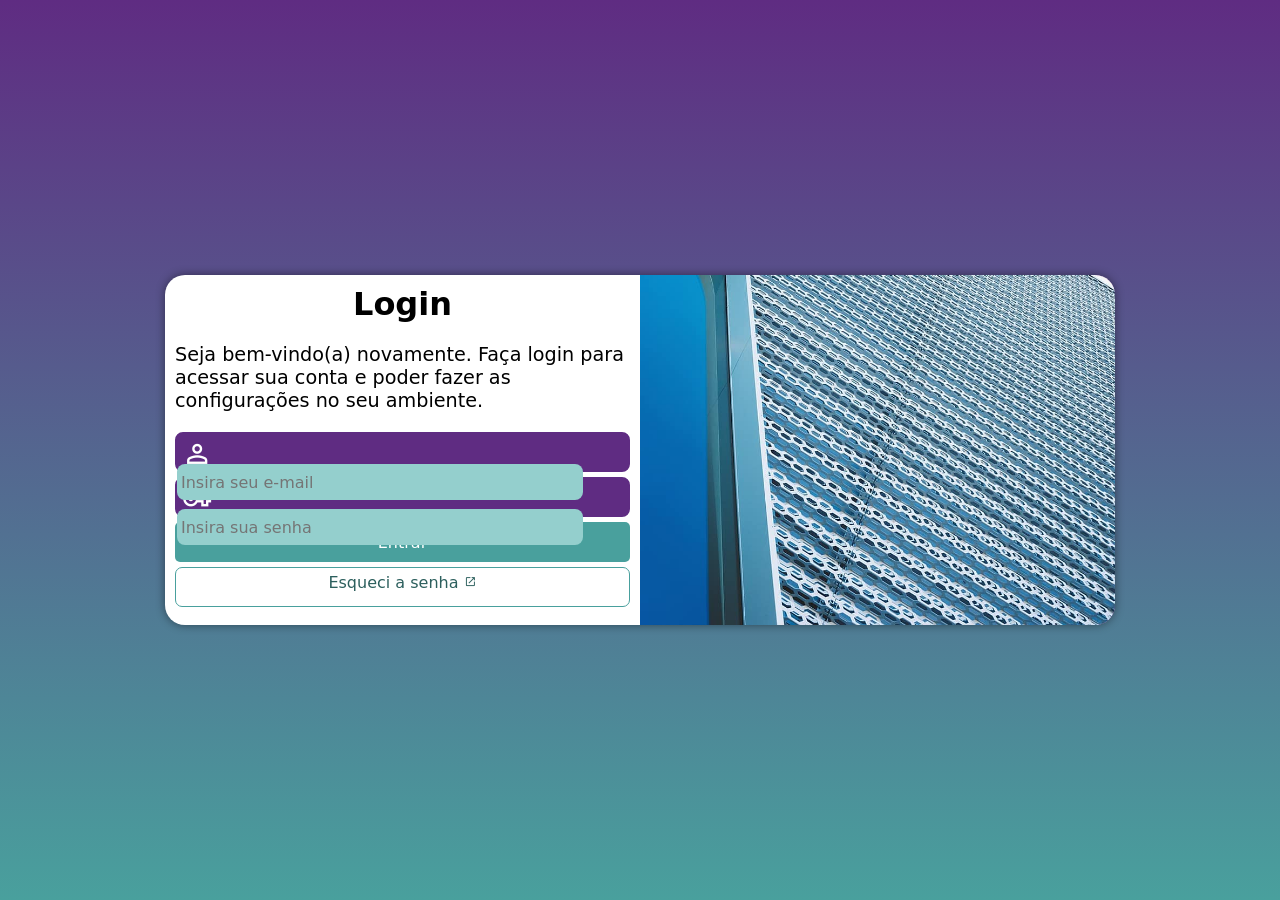
<file: index.html>
<!DOCTYPE html>
<html lang="pt-br">
<head>
    <meta charset="UTF-8">
    <meta name="viewport" content="width=device-width, initial-scale=1.0">
    <link rel="stylesheet" href="styles/style.css">
    <link rel="stylesheet" href="styles/media-query.css">
    <link href="https://fonts.googleapis.com/css2?family=Material+Symbols+Outlined" rel="stylesheet"/>
    <title>Login</title>
</head>
<body>
    <main>
        <section id="login">
            <div id="image">
                <!-- Aqui entra a imagem nas CSS -->
            </div>
            <div id="form">
                <h1>Login</h1>
                <p>Seja bem-vindo(a) novamente. Faça login para acessar sua conta e poder fazer as configurações no seu ambiente.</p>
                <form action="login.php" method="post" autocomplete="on">
                    <div class="field">
                        <span class="material-symbols-outlined">person</span>
                        <input type="email" name="login" id="ilogin" placeholder="Insira seu e-mail" maxlength="30"  autocomplete="email" required>
                        <label for="ilogin">Login</label>
                    </div>
                    <div class="field">
                        <span class="material-symbols-outlined">vpn_key</span>
                        <input type="password" name="password" id="ipassword" placeholder="Insira sua senha" minlength="8" maxlength="20" autocomplete="current-password" required>
                        <label for="ipassword">Senha</label>
                    </div>
                    <input type="submit" value="Entrar">
                    <a href="external.html" class="button">
                        Esqueci a senha <span class="material-symbols-outlined">open_in_new</span>
                    </a>
                </form>
            </div>
        </section>
    </main>
</body>
</html>
</file>
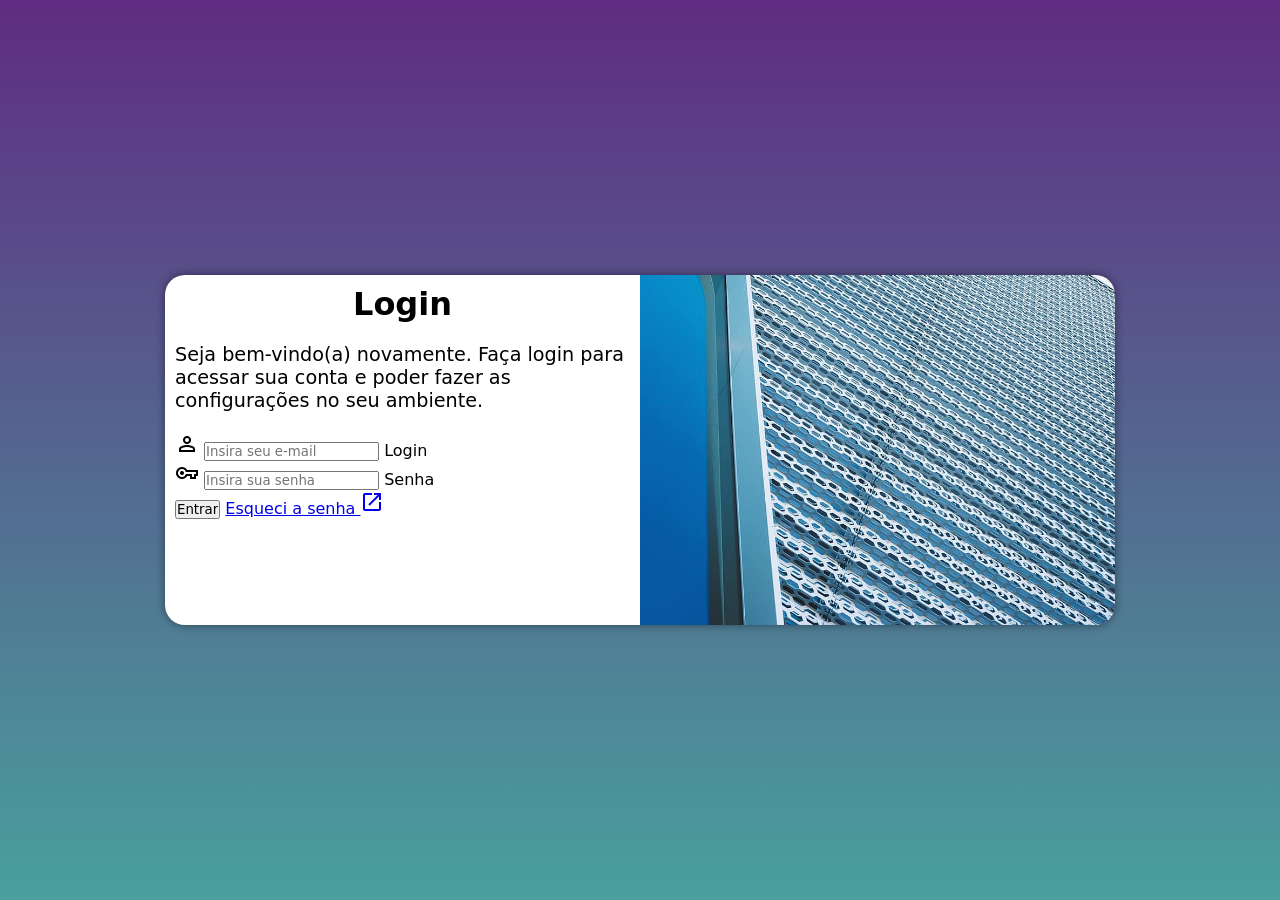
<file: index2.html>
<!DOCTYPE html>
<html lang="pt-br">
<head>
    <meta charset="UTF-8">
    <meta name="viewport" content="width=device-width, initial-scale=1.0">
    <link rel="stylesheet" href="styles/style2.css">
    <link rel="stylesheet" href="styles/media-query.css">
    <link href="https://fonts.googleapis.com/css2?family=Material+Symbols+Outlined" rel="stylesheet"/>
    <title>Login</title>
</head>
<body>
    <main>
        <section id="login">
            <div id="image">
                <!-- Aqui entra a imagem nas CSS -->
            </div>
            <div id="form">
                <h1>Login</h1>
                <p>Seja bem-vindo(a) novamente. Faça login para acessar sua conta e poder fazer as configurações no seu ambiente.</p>
                <form action="login.php" method="post" autocomplete="on">
                    <div class="field">
                        <span class="material-symbols-outlined">person</span>
                        <input type="email" name="login" id="ilogin" placeholder="Insira seu e-mail" maxlength="30"  autocomplete="email" required>
                        <label for="ilogin">Login</label>
                    </div>
                    <div class="field">
                        <span class="material-symbols-outlined">vpn_key</span>
                        <input type="password" name="password" id="ipassword" placeholder="Insira sua senha" minlength="8" maxlength="20" autocomplete="current-password" required>
                        <label for="ipassword">Senha</label>
                    </div>
                    <input type="submit" value="Entrar">
                    <a href="iforgot.html">
                        Esqueci a senha <span class="material-symbols-outlined">open_in_new</span>
                    </a>
                </form>
            </div>
        </section>
    </main>
</body>
</html>
</file>
<file: styles/style.css>
@charset "UTF-8";

/* variables section */
:root {
    --cor1: #49a09d;
    --cor2: #5f2c82;
}

/* reset */
* {
    font-family: system-ui, -apple-system, BlinkMacSystemFont, 'Segoe UI', Roboto, Oxygen, Ubuntu, Cantarell, 'Open Sans', 'Helvetica Neue', sans-serif;

    padding: 0px;
    margin: 0px;
    box-sizing: border-box;
}

/* background settings */
body, html {
    background-color: var(--cor2);
    
    height: 100vh;
    width: 100vw;
}

/* main settings */
main {
    position: relative;
    height: 100vh;
    width: 100vw;
}

/* section settings */
section#login {
    position: absolute;
    top: 50%;
    left: 50%;
    overflow: hidden;

    width: 250px;
    height: 515px;

    background-color: white;
    border-radius: 20px;
    box-shadow: 0px 0px 10px rgba(0, 0, 0, 0.450);

    transform: translate(-50%, -50%);
    transition: width 0.3s, height 0.3s;
    transition-timing-function: ease;
}

section#login > div#image {
    display: block;
    height: 200px;
    
    background: var(--cor2) url('../images/metal.jpg') no-repeat left bottom;
    background-size: cover;
}

section#login > div#form {
    display: block;
    padding: 10px;
}

div#form > h1 {
    text-align: center;
    margin-bottom: 10px;
}

div#form > p {
    font-size: 0.8em;
}

form > div.field {
    display: block;
    width: 100%;
    height: 40px;
    
    margin: 5px 0px;

    border-radius: 8px;
    background-color: var(--cor2);
    border: 2px solid var(--cor2);
}

div.field > label {
    display: none;
}

div.field > span {
    width: 40px;
    padding: 5px;

    font-size: 1.9em;

    color: white;
}

div.field > input {
    width: calc(100% - 45px);
    height: 100%;
    padding: 4px;

    font-size: 1em;

    background-color: #94cfcd;
    border: none;
    border-radius: 8px;

    transform: translateY(-10px);
}

div.field > input:focus-within {
    background-color: white;
    border: none;
}

/* button settings */
form > input[type=submit] {
    display: block;
    width: 100%;
    height: 40px;

    font-size: 1em;
    color: white;
    background-color: var(--cor1);

    border: none;
    border-radius: 5px;

    cursor: pointer;
}

form > input[type=submit]:hover {
    background-color: #2c5f5d;
}

form > a.button {
    display: block;
    width: 100%;
    height: 40px;

    padding-top: 5px;
    margin-top: 5px;

    text-align: center;
    text-decoration: none;
    font-size: 1em;

    background-color: white;
    color: #2c5f5d;

    border: 1px solid var(--cor1);
    border-radius: 7px;
}

form > a.button:hover {
    color: white;
    background-color: #2c5f5d;
}

form > a.button > span {
    font-size: 0.8em;
}
</file>
<file: styles/media-query.css>
@charset "UTF-8";

/* Typical Device Breakpoints
------------------------------
Small screens: up to 680px
Mobile: from 680px to 768px
Tablet: 768px to 992px
Desktop: 992px up to 1200px
Large screens: above 1200px
*/

/* variables section */
:root {
    --cor1: #49a09d;
    --cor2: #5f2c82;
}

/* tablet settings */
@media screen and (min-width: 768px) and (max-width: 992px) {
    body {
        background-image: linear-gradient(to top, var(--cor1), var(--cor2));
    }

    section#login {
        width: 80vw;
        height: 280px;
    }

    section#login > div#image {
        float: left;
        width: 30%;
        height: 100%;
    }

    section#login > div#form {
        float: right;
        width: 70%;
    }
}

/* desktop and large screens settings */
@media screen and (min-width: 992px) {
    body {
        background-image: linear-gradient(to top, var(--cor1), var(--cor2));
    }

    section#login {
        width: 950px;
        height: 350px;
    }

    section#login > div#image {
        float: right;
        width: 50%;
        height: 100%;
    }

    section#login > div#form {
        float: left;
        width: 50%;
    }

    div#form > h1 {
        font-size: 2em;
    }

    div#form > p {
        font-size: 1.2em;
        margin: 20px 0px;
    }
}
</file>
<file: styles/style2.css>
@charset "UTF-8";

/* variables section */
:root {
    --cor1: #49a09d;
    --cor2: #5f2c82;
}

/* reset */
* {
    font-family: system-ui, -apple-system, BlinkMacSystemFont, 'Segoe UI', Roboto, Oxygen, Ubuntu, Cantarell, 'Open Sans', 'Helvetica Neue', sans-serif;

    padding: 0px;
    margin: 0px;
    box-sizing: border-box;
}

/* background settings */
body, html {
    background-color: var(--cor2);
    
    height: 100vh;
    width: 100vw;
}

/* main settings */
main {
    position: relative;
    height: 100vh;
    width: 100vw;
}

/* section settings */
section#login {
    position: absolute;
    top: 50%;
    left: 50%;
    transform: translate(-50%, -50%);
    overflow: hidden;

    width: 250px;
    height: 500px;

    background-color: white;
    border-radius: 20px;
    box-shadow: 0px 0px 10px rgba(0, 0, 0, 0.450);

    transition: width 0.3s, height 0.3s;
    transition-timing-function: ease;
}

section#login > div#image {
    display: block;
    height: 200px;
    
    background: var(--cor2) url('../images/metal.jpg') no-repeat left bottom;
    background-size: cover;
}

section#login > div#form {
    display: block;
    padding: 10px;
}

div#form > h1 {
    text-align: center;
    margin-bottom: 10px;
}

div#form > p {
    font-size: 0.8em;
}
</file>
